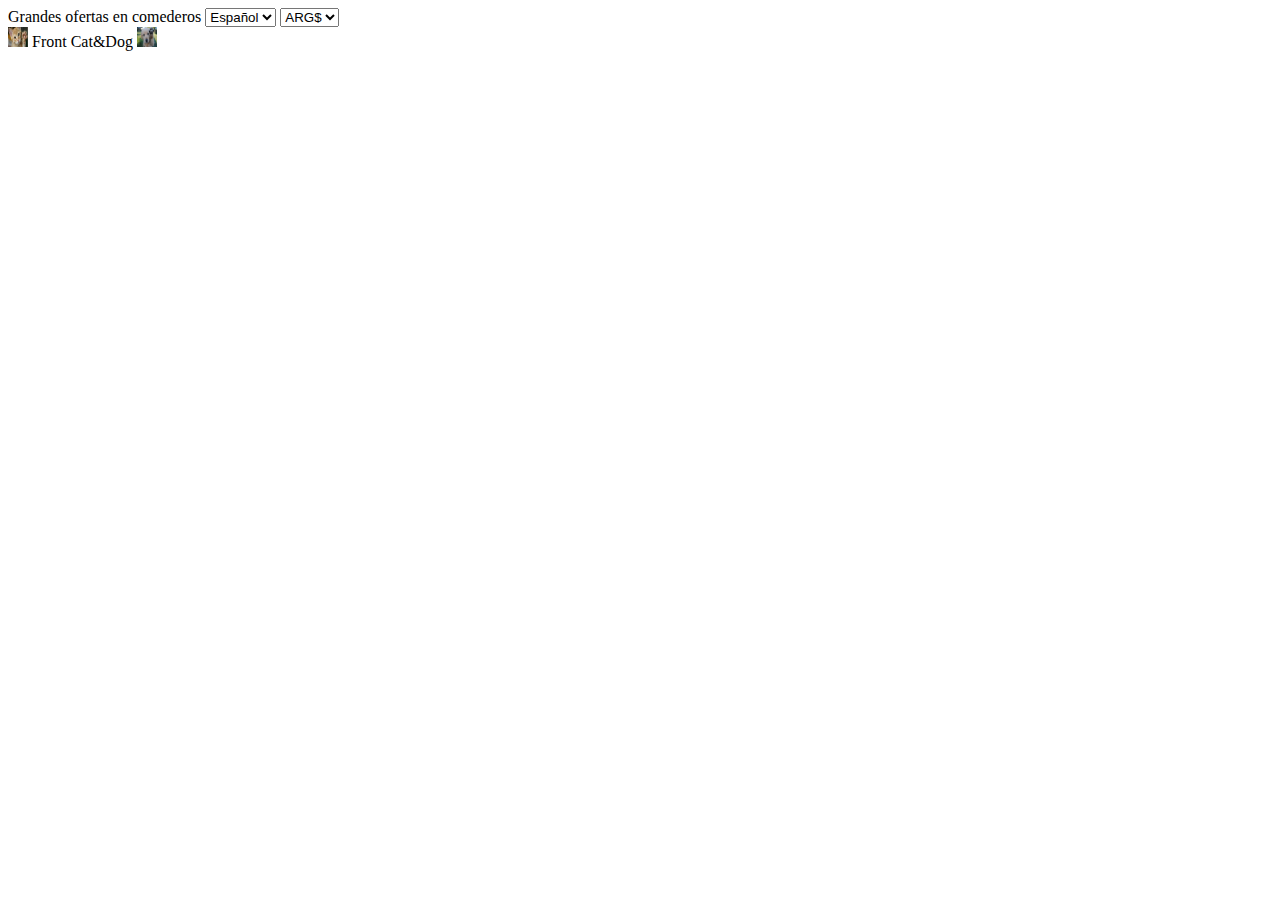
<file: Cl6/index.html>
<!DOCTYPE html>
<html lang="es">
<head>
    <meta charset="UTF-8">
    <title>Proyecto Integrador</title>
</head>
<body>
    <header>
        <section id="top">
            <span>Grandes ofertas en comederos</span>
            <select name="idioma">
                <option value="1">Español</option>
            </select>
            <select name="precios">
                <option value="1">ARG$</option>
            </select>
        </section>
        <section id="Header">
            <img src="img/logogato.jpg" alt="imagen gato" width="20px" height="20px">
            <span>Front</span>
            <span>Cat&Dog</span>
            <img src="img/logoperro.jpg" alt="imagen perro" width="20px" height="20px">
        </section>

    </header>

    <main>

    </main>

    <footer>

    </footer>
    
</body>
</html>
</file>
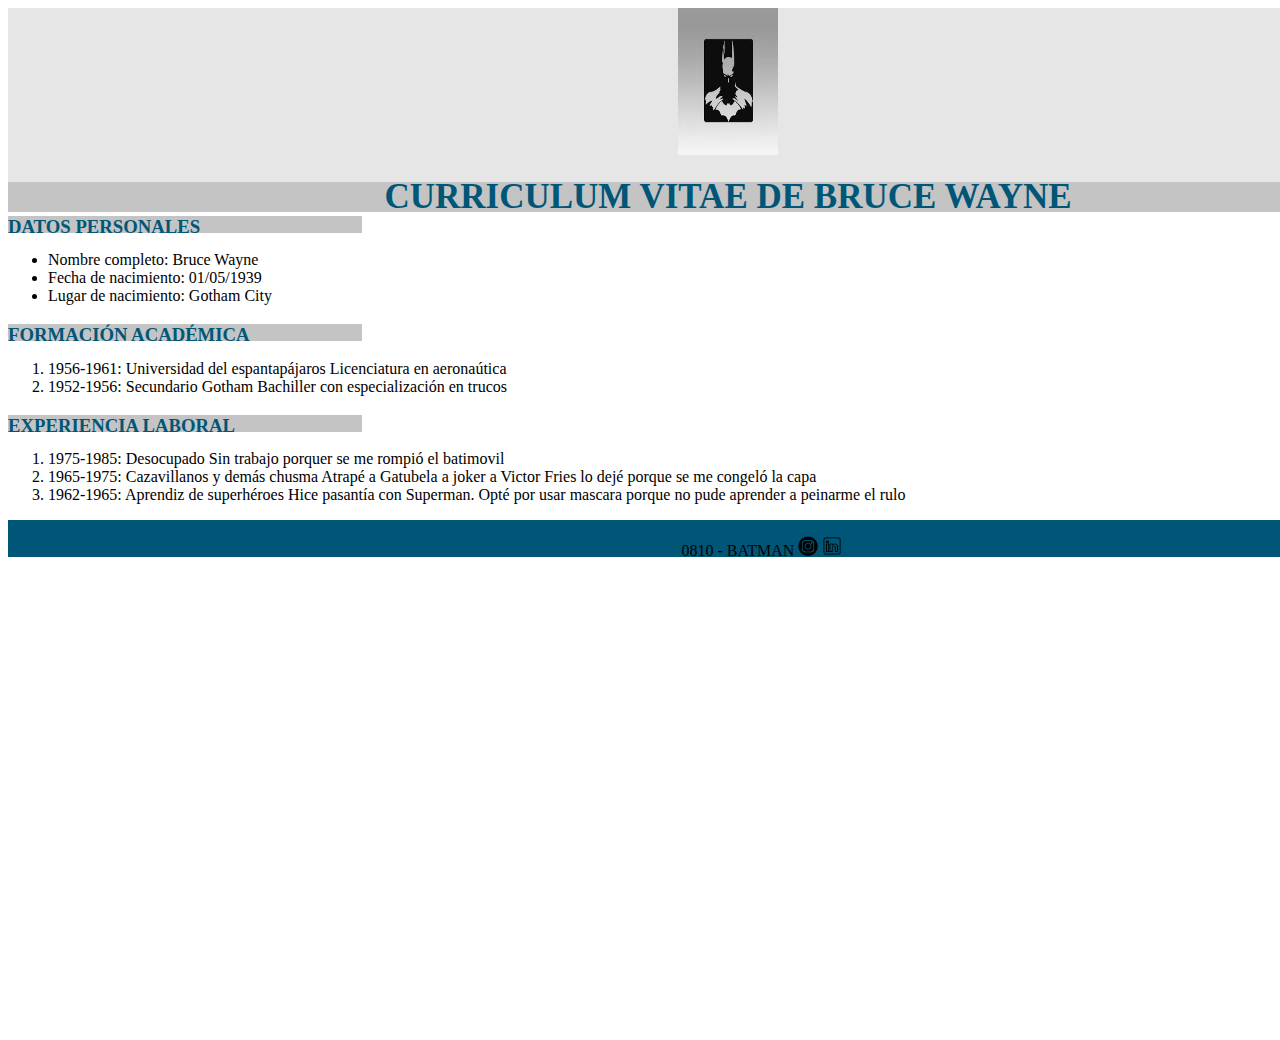
<file: Cl7/index.html>
<!DOCTYPE html>
<html lang="es">
<head>
    <meta charset="UTF-8">
    <title>Maqueta Cl7</title>
    <link rel="stylesheet" href="css/style.css">
</head>
<body>
    
    <header class="encabezado">
        <img class="logo" src="img/logobatman.jpeg" alt="Logo Batman">
        <h1 class="titulo-cv">CURRICULUM VITAE DE BRUCE WAYNE</h1>
    </header>
    <main>
        <h3 class="tit1">DATOS PERSONALES</h3>
        <ol class="lista-puntos">
            <li>Nombre completo: Bruce Wayne</li>
            <li>Fecha de nacimiento: 01/05/1939</li>
            <li>Lugar de nacimiento: Gotham City</li>
        </ol>
        <h3 class="tit2">FORMACIÓN ACADÉMICA</h3>
        <ol>
            <li>1956-1961: Universidad del espantapájaros
                Licenciatura en aeronaútica</li>
            <li>1952-1956: Secundario Gotham
                Bachiller con especialización en trucos</li>
        </ol>
        <h3 class="tit3">EXPERIENCIA LABORAL</h3>
        <ol>
            <li>1975-1985: Desocupado
                Sin trabajo porquer se me rompió el batimovil</li>
            <li>1965-1975: Cazavillanos y demás chusma
                Atrapé a Gatubela a joker a Victor Fries lo dejé porque se me congeló la capa</li>
            <li>1962-1965: Aprendiz de superhéroes
                Hice pasantía con Superman. Opté por usar mascara porque no pude aprender a peinarme el rulo</li>
        </ol>

    </main>
    <footer>
        <p class="foot">0810 - BATMAN <img class="logoinstagram" src="img/iconoinstagram.png" alt="logo instagram">
            <img class="logolinkedin" src="img/iconolinkedin.png" alt="logo linked"></p>
        

    </footer>
    
</body>
</html>
</file>
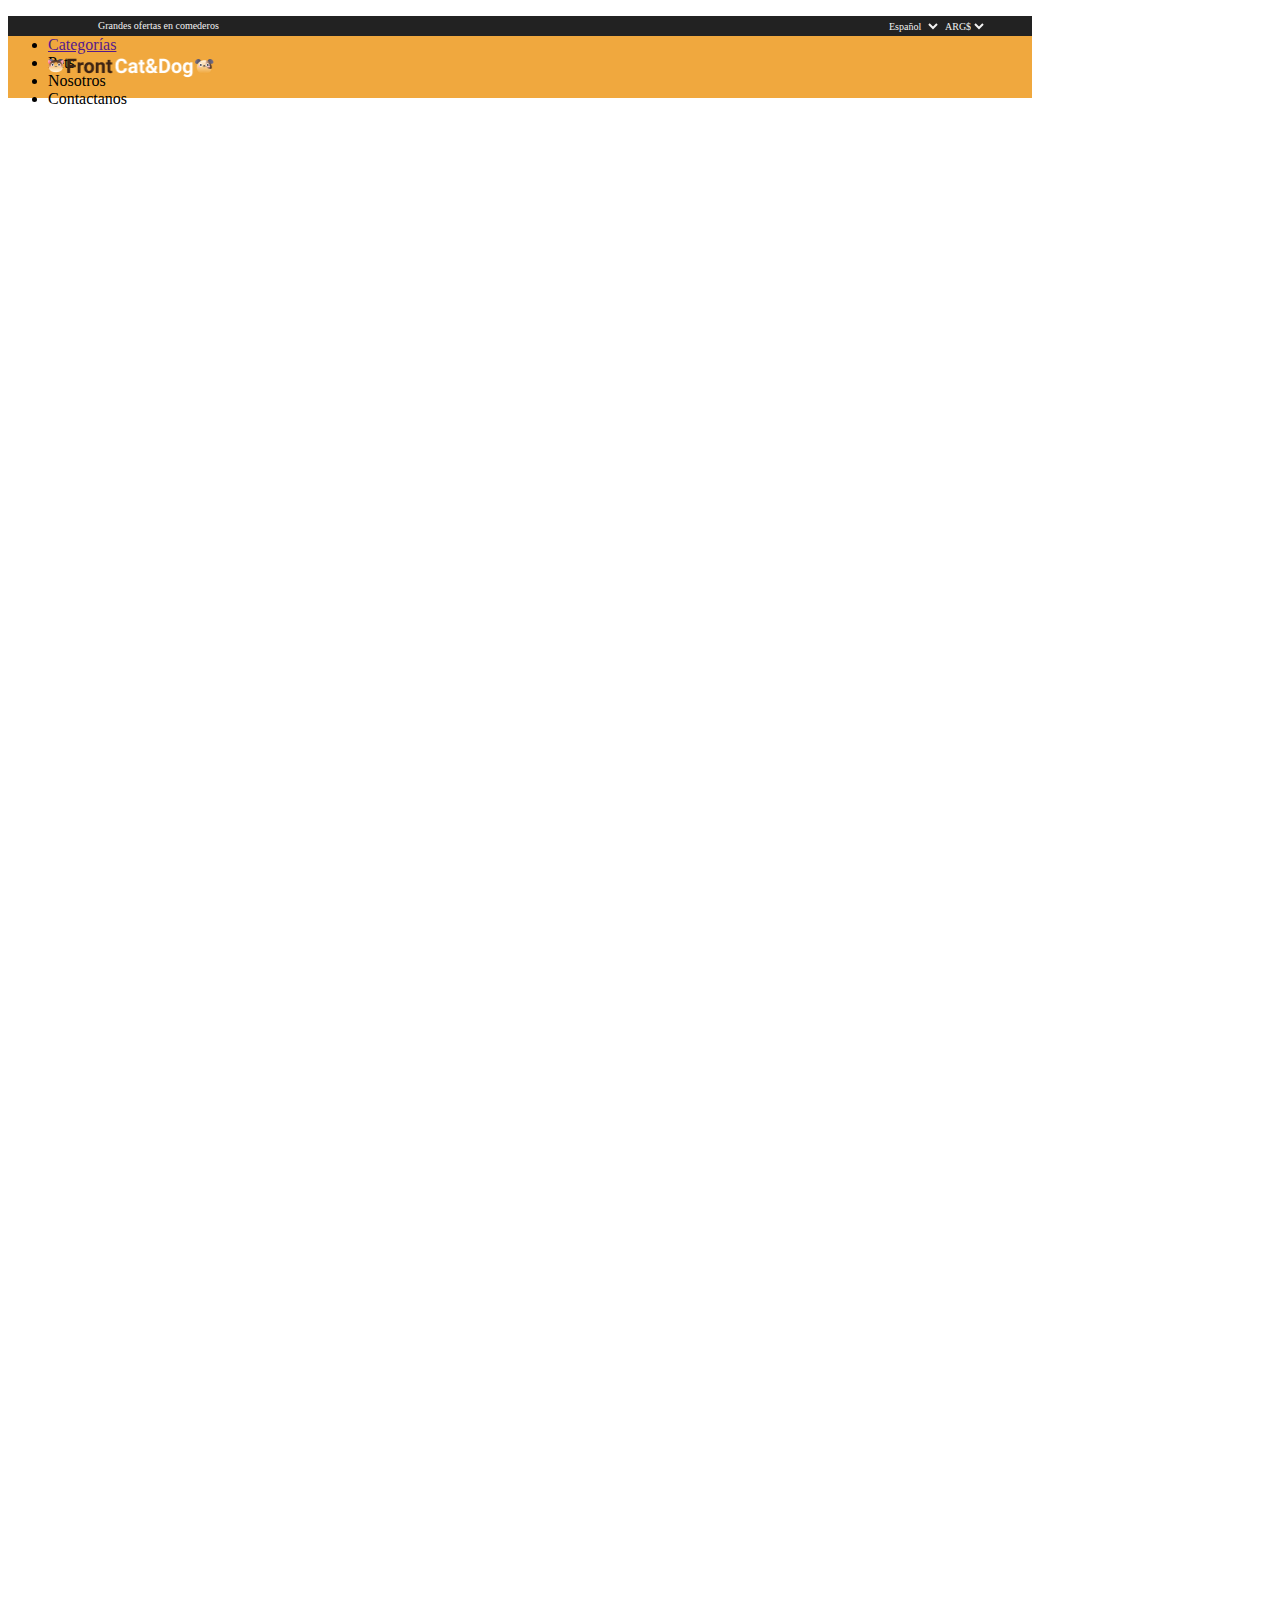
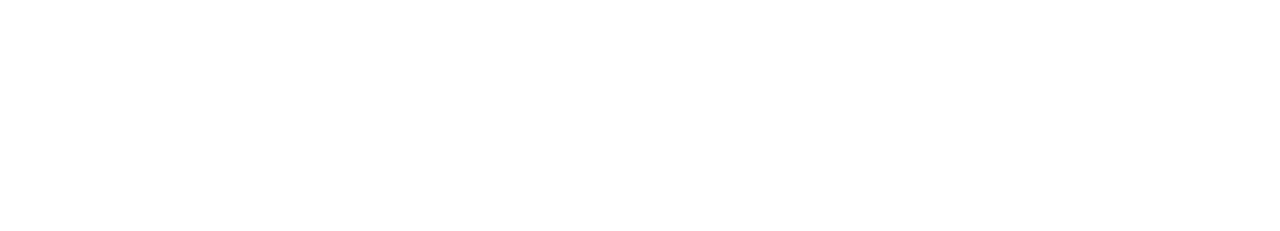
<file: Cl9/index.html>
<!DOCTYPE html>
<html lang="es">
<head>
    <meta charset="UTF-8">
    <title>Proyecto Integrador</title>



    <link rel="stylesheet" href="css/styles.css">
</head>
<body>
    <section class="top">
        <span class="topTitle">Grandes ofertas en comederos</span>
        <select class="topNav1" name="idioma">
            <option value="1">Español</option>
        </select>
        <select class="topNav2" name="precios">
            <option value="1">ARG$</option>
        </select>
    </section>

    <header>
        <img class="imgLogo" src="img/Logo.png" alt="Logo General">
        <nav class="menu">
            <ul class="listMenu">
                <li><a href="">Categorías</a></li>
                <li><a href=""></a>Pets</li>
                <li><a href=""></a>Nosotros</li>
                <li><a href=""></a>Contactanos</li>
            </ul>


        </nav>
    </header>

    <main>

    </main>

    <footer>

    </footer>
    
</body>
</html>
</file>
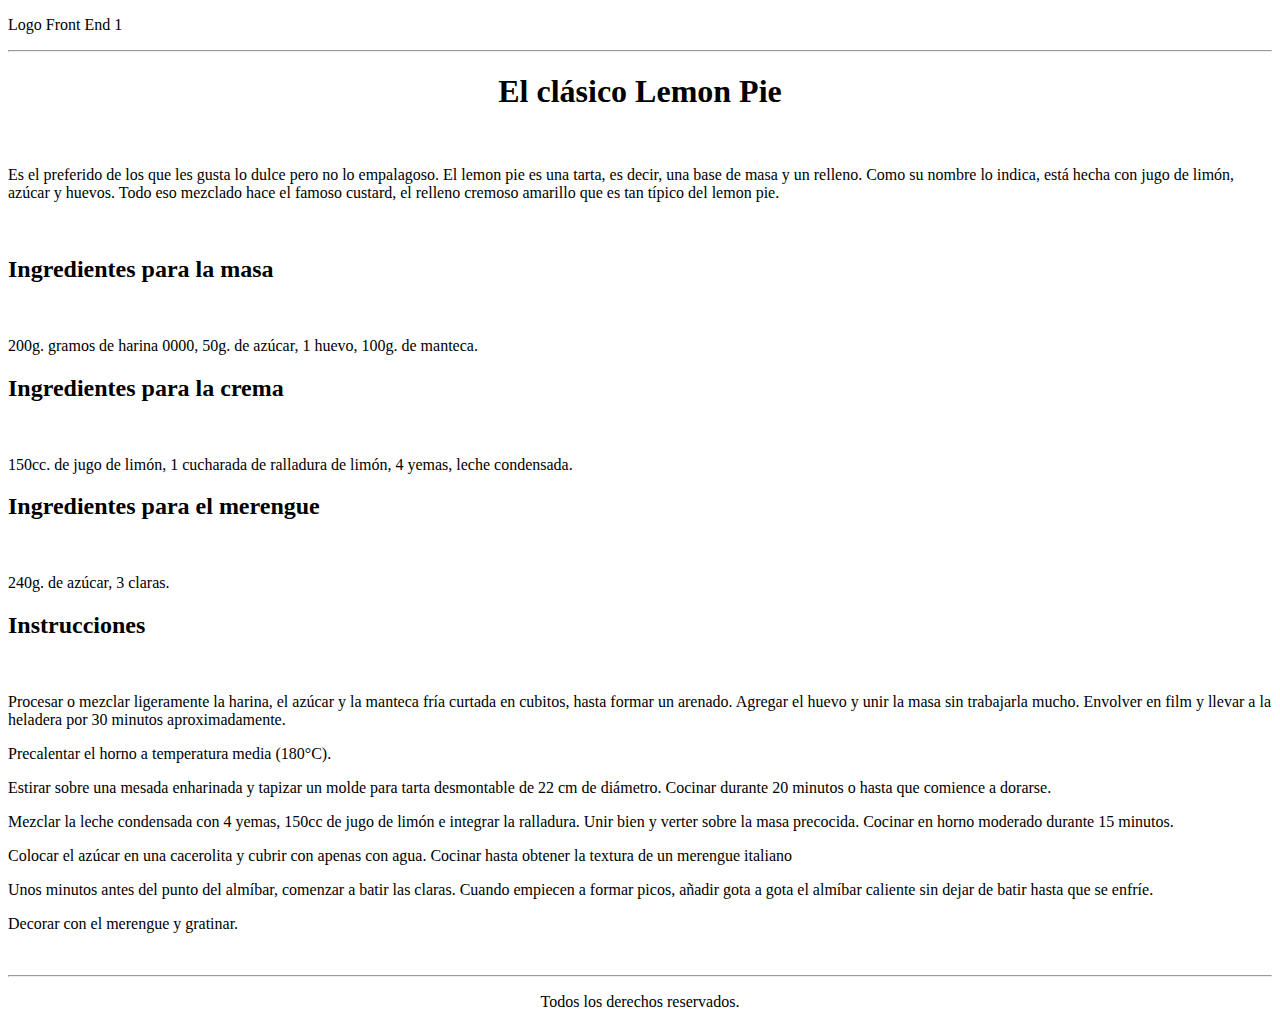
<file: Cl4/intro_html.html>
<!DOCTYPE html>
<html>
    <head>
        <meta charset="UTF-8">
        <title>Introducción a HTML</title>

    </head>
    
    <body>
        <header>
            <p>Logo Front End 1</p>   <!--Se incluye la cabecera-->
            <hr>    <!-- Linea inferior para separar la cabecera-->
            
        </header>
        <main>
            <h1 style="text-align: center;">El clásico Lemon Pie</h1>
            <br>
            <p><!--Parrafo 1-->
                Es el preferido de los que les gusta lo dulce pero no lo empalagoso. 
                El lemon pie es una tarta, es decir, una base de masa y un relleno. 
                Como su nombre lo indica, está hecha con jugo de limón, azúcar y huevos. 
                Todo eso mezclado hace el famoso custard, el relleno cremoso amarillo que 
                es tan típico del lemon pie.
            </p><br>

            <h2>Ingredientes para la masa</h2><br>
            <p><!--Parrafo 2-->
                200g. gramos de harina 0000, 50g. 
                de azúcar, 1 huevo, 100g. de manteca.
            </p>
            <h2>Ingredientes para la crema</h2><br>
            <p><!--Parrafo 3-->
                150cc. de jugo de limón, 
                1 cucharada de ralladura de limón, 4 yemas, leche condensada.
            </p>
            <h2>Ingredientes para el merengue</h2><br>
            <p><!--Parrafo 4-->
                240g. de azúcar, 3 claras.
            </p>
            <h2>Instrucciones</h2><br>
            <p><!--Parrafo 5-->
                Procesar o mezclar ligeramente la harina, el azúcar y 
                la manteca fría curtada en cubitos, hasta formar un arenado. 
                Agregar el huevo y unir la masa sin trabajarla mucho. Envolver 
                en film y llevar a la heladera por 30 minutos aproximadamente.
            </p>
            <p><!-- Parrafo 6-->
                Precalentar el horno a temperatura media (180°C).
            </p>
            <p><!--Parrafo 7-->
                Estirar sobre una mesada enharinada y tapizar un molde para tarta desmontable de 22 cm de diámetro. Cocinar durante 20 minutos o hasta que comience a dorarse.
            </p>
            <p><!--Parrafo 8-->
                Mezclar la leche condensada con 4 yemas, 150cc de jugo de limón e integrar la ralladura. Unir bien y verter sobre la masa precocida. Cocinar en horno moderado durante 15 minutos.
            </p>
            <p><!--Parrafo 9-->
                Colocar el azúcar en una cacerolita y cubrir con apenas con agua. Cocinar hasta obtener la textura de un merengue italiano
            </p>
            <p><!--Parrafo 10-->
                Unos minutos antes del punto del almíbar, comenzar a batir las claras. Cuando empiecen a formar picos, añadir gota a gota el almíbar caliente sin dejar de batir hasta que se enfríe.
            </p>
            <p><!--Parrafo 11-->
                Decorar con el merengue y gratinar.
            </p>
            <br><hr>
            <p style="text-align: center;">Todos los derechos reservados.</p>

        </main>
        <footer>

        </footer>

    </body>




</html>
</file>
<file: Cl7/css/style.css>
body{
    width: 1440px;
    height: 1024px;

}
.encabezado{
    width: 1440px;
    height: 189px;
    left: 0px;
    top: 0px;

    background: #E6E6E6;
}
.logo{
    margin-left: 670px;
    margin-right: auto;
    margin-top: auto;
    width:100px;
    height:147px;
}

h1.titulo-cv{
    background-color: #C4C4C4;
    width: auto;
    height: 30px;
    left: 213px;
    top: 203px;

    font-family: 'Times New Roman';
    font-style: normal;
    font-weight: bold;
    font-size: 35px;
    line-height: 84.69%;
    /* identical to box height, or 30px */

    font-feature-settings: 'cpsp' on;

    color: #005677;
    text-align: center;
}

.tit1{ 
    background-color: #C4C4C4;   
    width: 354px;
    height: 17px;
    left: 200px;

    font-family: 'Times New Roman';
    font-style: normal;
    font-weight: bold;
    color: #005677;
}



ol.lista-puntos{
    

    color: #000000;
    list-style-type: disc;
}


.tit2{
    background-color: #C4C4C4;
    width: 354px;
    height: 17px;
    top: 352px;

    font-family: 'Times New Roman';
    font-style: normal;
    font-weight: bold;
    color: #005677;
}
.tit3{
    background-color: #C4C4C4;
    width: 354px;
    height: 17px;
    top: 600px;

    font-family: 'Times New Roman';
    font-style: normal;
    font-weight: bold;
    color: #005677;
}

footer{
    align-content: center;
    width: 1440px;
    height: 37px;
    left: 0px;
    top: 987px;

    background: #005677;
}
.foot{
    margin-left: 673.5px;
}


.logoinstagram{
    width: 20px;
    height: 20px;
}
.logolinkedin{
    width: 20px;
    height: 20px;
    
}
</file>
<file: Cl9/css/styles.css>
body{ 
    position: relative;
    box-sizing: content-box;
    width: 1024px;
    height: 1807px;
}

section.top{
    position: absolute;
    width: 1024px;
    height: 20px;
    top: 0px;
    left: 0px;
    background: #222222;
}
span.topTitle{
    position: absolute;
    width: 138px;
    height: 12px;
    left: calc(50% - 138px/2 - 353px);
    top: 4px;

    font-family: Roboto;
    font-style: normal;
    font-weight: normal;
    font-size: 10px;
    line-height: 12px;
    /* identical to box height */
    color: #F3F3F3;
}
select.topNav1{
    position: absolute;
    width: 56px;
    height: 12px;
    left: calc(50% - 36px/2 + 383px);
    top: 4px;

    font-family: Roboto;
    font-style: normal;
    font-weight: normal;
    font-size: 10px;
    line-height: 12px;
    /* identical to box height */

    color: #F3F3F3;
    background: #222222;
    border: none;
}
select.topNav2{
    position: absolute;
    width: 46px;
    height: 12px;
    left: calc(50% - 36px/2 + 439px);
    top: 4px;

    font-family: Roboto;
    font-style: normal;
    font-weight: normal;
    font-size: 10px;
    line-height: 12px;
    /* identical to box height */

    color: #F3F3F3;
    background: #222222;
    border: none;
}



header{
    position: relative;
    width: 1024px;
    height: 62px;
    left: 0px;
    top: 20px;
    align-items: center;
    background: #F0A83E;

}
.imgLogo{
    position: absolute;left: 40px;top: 19px;
    width: 166.38px;
    height: 23px;
}
.menu.listMenu{
    display: inline;
    text-align: center;
}
</file>
